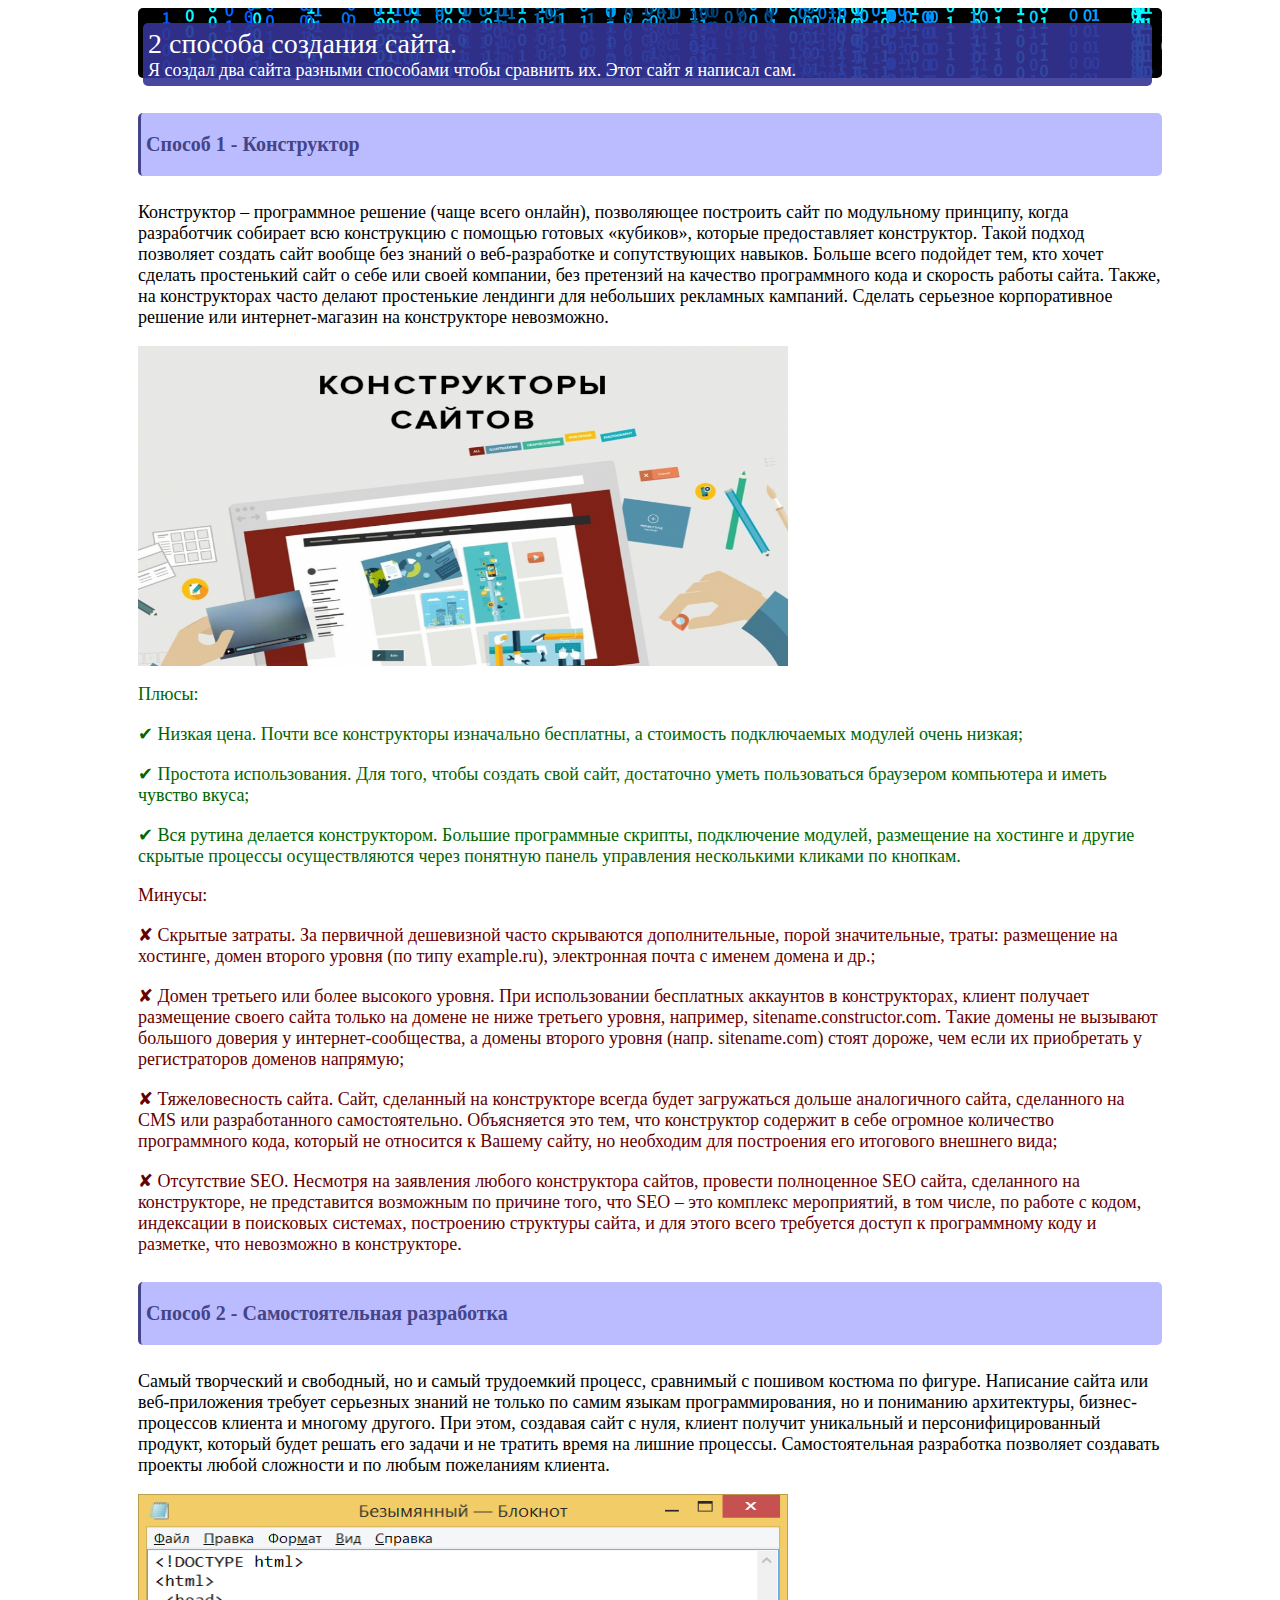
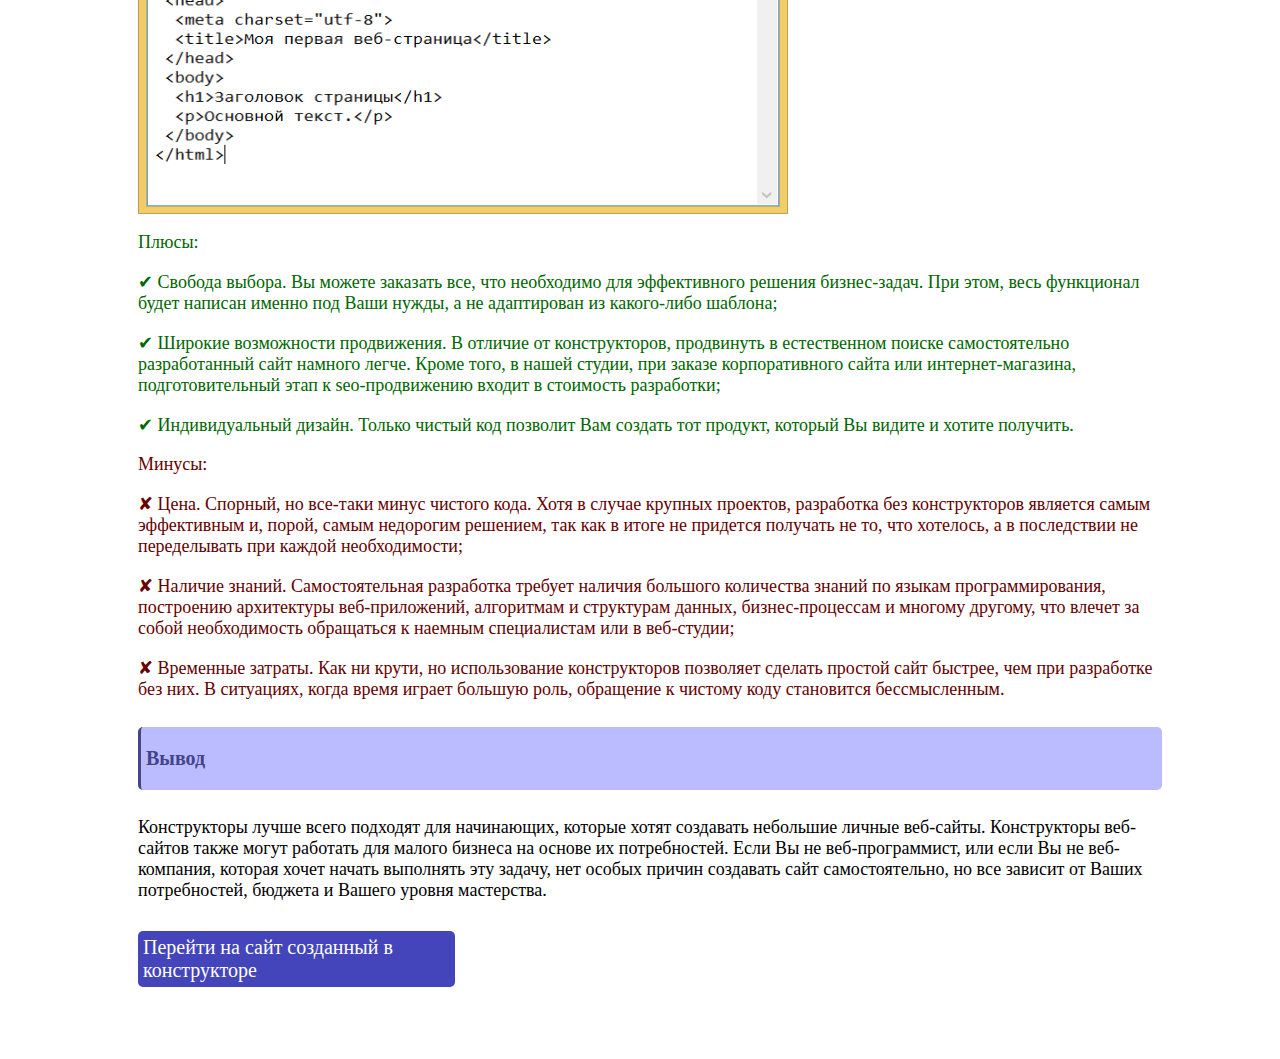
<file: index.html>
<html>
	<head>
		<link rel="stylesheet" href="project/cssr.css" type="text/css"/>
		<title>
		Сайт про сайты
		</title>
		<meta charset="utf-8">
	</head>
	<body>
		<!--img id='a' src='image.jpg' /-->
		<div id='a' align='left'></div>
		<div id='c' align='left'>2 способа создания сайта.<p id='as'>Я создал два сайта разными способами чтобы сравнить их. Этот сайт я написал сам.</p></div>
		
		<div id='b'>
			
			
			<h4>Способ 1 - Конструктор</h4>
			



<p>Конструктор – программное решение (чаще всего онлайн), позволяющее построить сайт по модульному принципу, когда разработчик собирает всю конструкцию с помощью готовых «кубиков», которые предоставляет конструктор. Такой подход позволяет создать сайт вообще без знаний о веб-разработке и сопутствующих навыков. Больше всего подойдет тем, кто хочет сделать простенький сайт о себе или своей компании, без претензий на качество программного кода и скорость работы сайта. Также, на конструкторах часто делают простенькие лендинги для небольших рекламных кампаний. Сделать серьезное корпоративное решение или интернет-магазин на конструкторе невозможно.
</p>
<div id='f'>
	<img src='project/cover.png'/>
<div id='d'>			
<p>Плюсы:
</p>
<p>✔ Низкая цена. Почти все конструкторы изначально бесплатны, а стоимость подключаемых модулей очень низкая;
</p>
<p>✔ Простота использования. Для того, чтобы создать свой сайт, достаточно уметь пользоваться браузером компьютера и иметь чувство вкуса;
</p>
<p>✔ Вся рутина делается конструктором. Большие программные скрипты, подключение модулей, размещение на хостинге и другие скрытые процессы осуществляются через понятную панель управления несколькими кликами по кнопкам.
</p>
</div>
<div id='e'>
<p>Минусы:
</p>
<p>✘ Скрытые затраты. За первичной дешевизной часто скрываются дополнительные, порой значительные, траты: размещение на хостинге, домен второго уровня (по типу example.ru), электронная почта с именем домена и др.;
</p>
<p>✘ Домен третьего или более высокого уровня. При использовании бесплатных аккаунтов в конструкторах, клиент получает размещение своего сайта только на домене не ниже третьего уровня, например, sitename.constructor.com. Такие домены не вызывают большого доверия у интернет-сообщества, а домены второго уровня (напр. sitename.com) стоят дороже, чем если их приобретать у регистраторов доменов напрямую;
</p>
<p>✘ Тяжеловесность сайта. Сайт, сделанный на конструкторе всегда будет загружаться дольше аналогичного сайта, сделанного на CMS или разработанного самостоятельно. Объясняется это тем, что конструктор содержит в себе огромное количество программного кода, который не относится к Вашему сайту, но необходим для построения его итогового внешнего вида;
</p>
<p>✘ Отсутствие SEO. Несмотря на заявления любого конструктора сайтов, провести полноценное SEO сайта, сделанного на конструкторе, не представится возможным по причине того, что SEO – это комплекс мероприятий, в том числе, по работе с кодом, индексации в поисковых системах, построению структуры сайта, и для этого всего требуется доступ к программному коду и разметке, что невозможно в конструкторе.
</p>
</div>
</div>
			<h4>Способ 2 - Самостоятельная разработка</h4>
			
<p>Самый творческий и свободный, но и самый трудоемкий процесс, сравнимый с пошивом костюма по фигуре. Написание сайта или веб-приложения требует серьезных знаний не только по самим языкам программирования, но и пониманию архитектуры, бизнес-процессов клиента и многому другого. При этом, создавая сайт с нуля, клиент получит уникальный и персонифицированный продукт, который будет решать его задачи и не тратить время на лишние процессы. Самостоятельная разработка позволяет создавать проекты любой сложности и по любым пожеланиям клиента.
</p>
			<img src='project/notepad.png'/>
<div id='d'>
<p>Плюсы:
</p>
<p>✔ Свобода выбора. Вы можете заказать все, что необходимо для эффективного решения бизнес-задач. При этом, весь функционал будет написан именно под Ваши нужды, а не адаптирован из какого-либо шаблона;
</p>
<p>✔ Широкие возможности продвижения. В отличие от конструкторов, продвинуть в естественном поиске самостоятельно разработанный сайт намного легче. Кроме того, в нашей студии, при заказе корпоративного сайта или интернет-магазина, подготовительный этап к seo-продвижению входит в стоимость разработки;
</p>
<p>✔ Индивидуальный дизайн. Только чистый код позволит Вам создать тот продукт, который Вы видите и хотите получить.
</p>
</div>
<div id='e'>
<p>Минусы:
</p>
<p>✘ Цена. Спорный, но все-таки минус чистого кода. Хотя в случае крупных проектов, разработка без конструкторов является самым эффективным и, порой, самым недорогим решением, так как в итоге не придется получать не то, что хотелось, а в последствии не переделывать при каждой необходимости;
</p>
<p>✘ Наличие знаний. Самостоятельная разработка требует наличия большого количества знаний по языкам программирования, построению архитектуры веб-приложений, алгоритмам и структурам данных, бизнес-процессам и многому другому, что влечет за собой необходимость обращаться к наемным специалистам или в веб-студии;
</p>
<p>✘ Временные затраты. Как ни крути, но использование конструкторов позволяет сделать простой сайт быстрее, чем при разработке без них. В ситуациях, когда время играет большую роль, обращение к чистому коду становится бессмысленным.
</p>
</div>
			<h4>Вывод</h4>
<p>Конструкторы лучше всего подходят для начинающих, которые хотят создавать небольшие личные веб-сайты. Конструкторы веб-сайтов также могут работать для малого бизнеса на основе их потребностей.
Если Вы не веб-программист, или если Вы не веб-компания, которая хочет начать выполнять эту задачу, нет особых причин создавать сайт самостоятельно, но все зависит от Ваших потребностей, бюджета и Вашего уровня мастерства.</p>
			<div id='h' align='left'><a href='http://mycoolschool1213.tilda.ws/page282'>Перейти на сайт созданный в конструкторе</a></div>
					</div>
		
	</body>
</html>
</file>
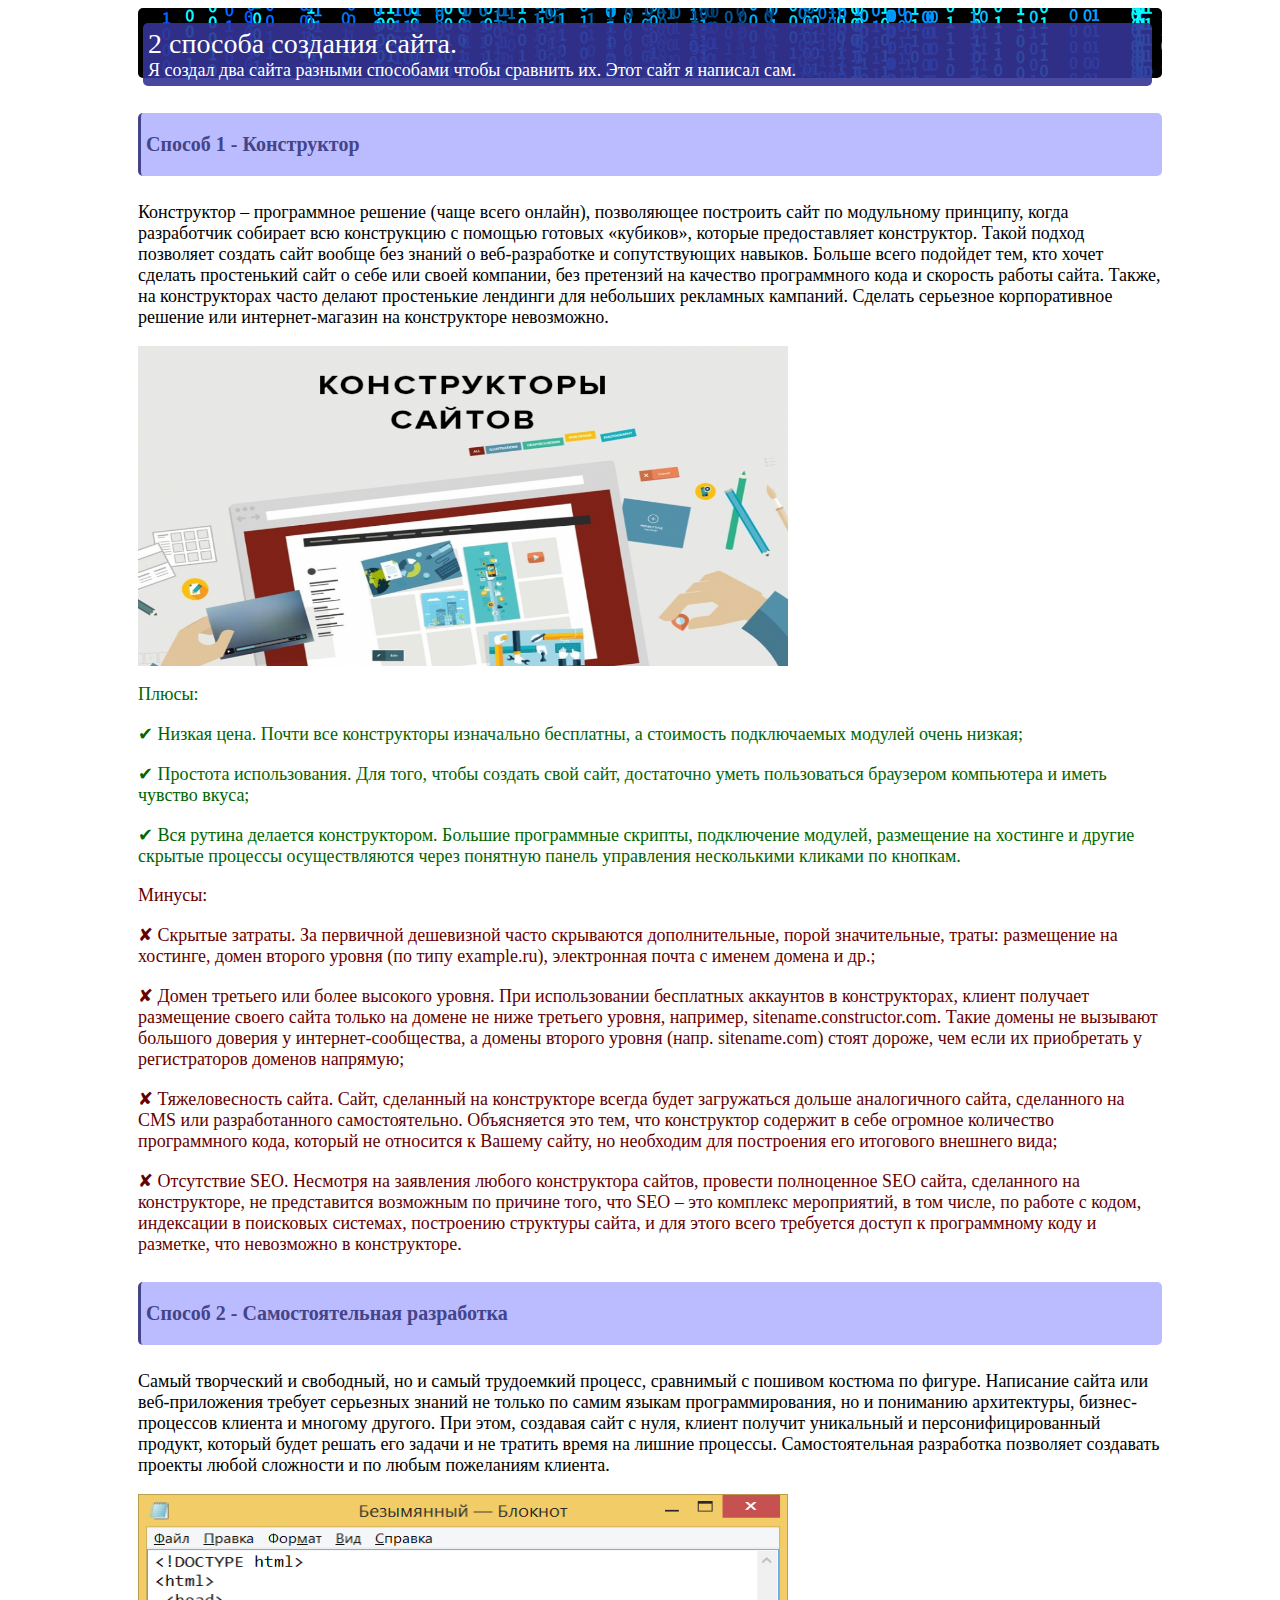
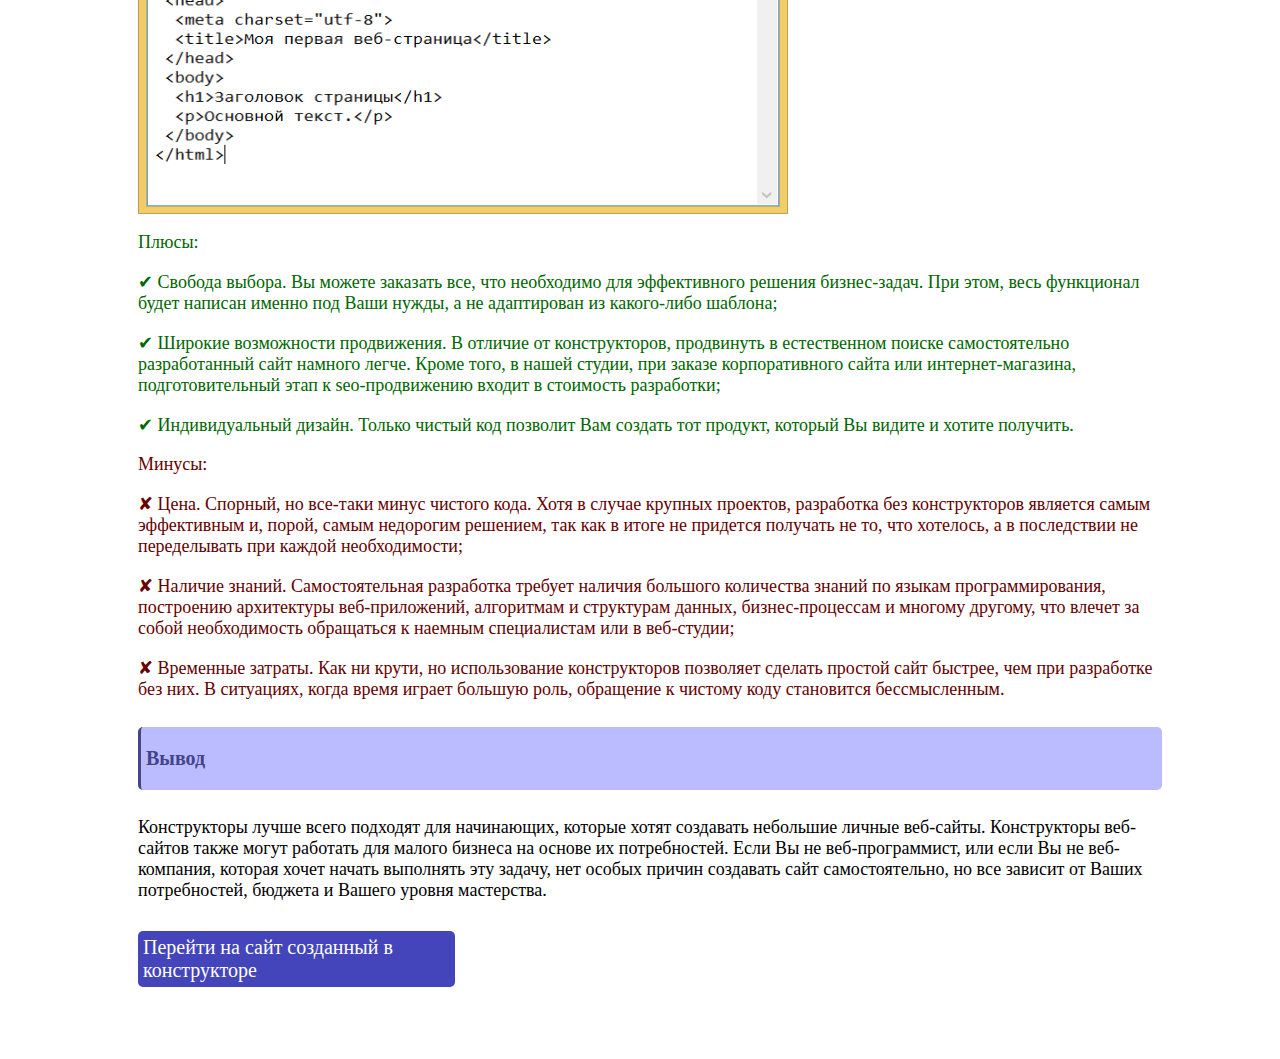
<file: project/index.html>
<html>
	<head>
		<link rel="stylesheet" href="cssr.css" type="text/css"/>
		<title>
		Сайт про сайты
		</title>
		<meta charset="utf-8">
	</head>
	<body>
		<!--img id='a' src='image.jpg' /-->
		<div id='a' align='left'></div>
		<div id='c' align='left'>2 способа создания сайта.<p id='as'>Я создал два сайта разными способами чтобы сравнить их. Этот сайт я написал сам.</p></div>
		
		<div id='b'>
			
			
			<h4>Способ 1 - Конструктор</h4>
			



<p>Конструктор – программное решение (чаще всего онлайн), позволяющее построить сайт по модульному принципу, когда разработчик собирает всю конструкцию с помощью готовых «кубиков», которые предоставляет конструктор. Такой подход позволяет создать сайт вообще без знаний о веб-разработке и сопутствующих навыков. Больше всего подойдет тем, кто хочет сделать простенький сайт о себе или своей компании, без претензий на качество программного кода и скорость работы сайта. Также, на конструкторах часто делают простенькие лендинги для небольших рекламных кампаний. Сделать серьезное корпоративное решение или интернет-магазин на конструкторе невозможно.
</p>
<div id='f'>
	<img src='cover.png'/>
<div id='d'>			
<p>Плюсы:
</p>
<p>✔ Низкая цена. Почти все конструкторы изначально бесплатны, а стоимость подключаемых модулей очень низкая;
</p>
<p>✔ Простота использования. Для того, чтобы создать свой сайт, достаточно уметь пользоваться браузером компьютера и иметь чувство вкуса;
</p>
<p>✔ Вся рутина делается конструктором. Большие программные скрипты, подключение модулей, размещение на хостинге и другие скрытые процессы осуществляются через понятную панель управления несколькими кликами по кнопкам.
</p>
</div>
<div id='e'>
<p>Минусы:
</p>
<p>✘ Скрытые затраты. За первичной дешевизной часто скрываются дополнительные, порой значительные, траты: размещение на хостинге, домен второго уровня (по типу example.ru), электронная почта с именем домена и др.;
</p>
<p>✘ Домен третьего или более высокого уровня. При использовании бесплатных аккаунтов в конструкторах, клиент получает размещение своего сайта только на домене не ниже третьего уровня, например, sitename.constructor.com. Такие домены не вызывают большого доверия у интернет-сообщества, а домены второго уровня (напр. sitename.com) стоят дороже, чем если их приобретать у регистраторов доменов напрямую;
</p>
<p>✘ Тяжеловесность сайта. Сайт, сделанный на конструкторе всегда будет загружаться дольше аналогичного сайта, сделанного на CMS или разработанного самостоятельно. Объясняется это тем, что конструктор содержит в себе огромное количество программного кода, который не относится к Вашему сайту, но необходим для построения его итогового внешнего вида;
</p>
<p>✘ Отсутствие SEO. Несмотря на заявления любого конструктора сайтов, провести полноценное SEO сайта, сделанного на конструкторе, не представится возможным по причине того, что SEO – это комплекс мероприятий, в том числе, по работе с кодом, индексации в поисковых системах, построению структуры сайта, и для этого всего требуется доступ к программному коду и разметке, что невозможно в конструкторе.
</p>
</div>
</div>
			<h4>Способ 2 - Самостоятельная разработка</h4>
			
<p>Самый творческий и свободный, но и самый трудоемкий процесс, сравнимый с пошивом костюма по фигуре. Написание сайта или веб-приложения требует серьезных знаний не только по самим языкам программирования, но и пониманию архитектуры, бизнес-процессов клиента и многому другого. При этом, создавая сайт с нуля, клиент получит уникальный и персонифицированный продукт, который будет решать его задачи и не тратить время на лишние процессы. Самостоятельная разработка позволяет создавать проекты любой сложности и по любым пожеланиям клиента.
</p>
			<img src='notepad.png'/>
<div id='d'>
<p>Плюсы:
</p>
<p>✔ Свобода выбора. Вы можете заказать все, что необходимо для эффективного решения бизнес-задач. При этом, весь функционал будет написан именно под Ваши нужды, а не адаптирован из какого-либо шаблона;
</p>
<p>✔ Широкие возможности продвижения. В отличие от конструкторов, продвинуть в естественном поиске самостоятельно разработанный сайт намного легче. Кроме того, в нашей студии, при заказе корпоративного сайта или интернет-магазина, подготовительный этап к seo-продвижению входит в стоимость разработки;
</p>
<p>✔ Индивидуальный дизайн. Только чистый код позволит Вам создать тот продукт, который Вы видите и хотите получить.
</p>
</div>
<div id='e'>
<p>Минусы:
</p>
<p>✘ Цена. Спорный, но все-таки минус чистого кода. Хотя в случае крупных проектов, разработка без конструкторов является самым эффективным и, порой, самым недорогим решением, так как в итоге не придется получать не то, что хотелось, а в последствии не переделывать при каждой необходимости;
</p>
<p>✘ Наличие знаний. Самостоятельная разработка требует наличия большого количества знаний по языкам программирования, построению архитектуры веб-приложений, алгоритмам и структурам данных, бизнес-процессам и многому другому, что влечет за собой необходимость обращаться к наемным специалистам или в веб-студии;
</p>
<p>✘ Временные затраты. Как ни крути, но использование конструкторов позволяет сделать простой сайт быстрее, чем при разработке без них. В ситуациях, когда время играет большую роль, обращение к чистому коду становится бессмысленным.

</p>
</div>
<h4>Вывод</h4>
<p>Конструкторы лучше всего подходят для начинающих, которые хотят создавать небольшие личные веб-сайты. Конструкторы веб-сайтов также могут работать для малого бизнеса на основе их потребностей.
Если Вы не веб-программист, или если Вы не веб-компания, которая хочет начать выполнять эту задачу, нет особых причин создавать сайт самостоятельно, но все зависит от Ваших потребностей, бюджета и Вашего уровня мастерства.</p>
			<div id='h' align='left'><a href='http://mycoolschool1213.tilda.ws/page282'>Перейти на сайт созданный в конструкторе</a></div>
					</div>
		
	</body>
</html>
</file>
<file: project/cssr.css>
body{
	background:#ffffff;	
	width:80%;
	margin-left:10%;
	margin-right:10%;
	font-size:18px;
}

#c{
	
	background-color:rgba(52,52,150,0.9);
	color:#fff;
	font-size:28px;
	z-index:1;
	border-radius:5px;
	margin-left:15px;
	padding:5px;
	margin-top:-55px;
	
}

h4{
	font-size:20px;
	color:#444488;
	padding-top:20px;
	padding-bottom:20px;
	padding-left:5px;
	border-left:3px solid #444488;
	border-radius:5px;
	background-color:#bbf;
}

#b{
	color:#000000;
	width:100%;
	z-index:0;
	margin-left:10px;
	padding-top:0%;

}

img{
	width:650px;
	height:320px;
}

#a{
	width:100%;
	background-color:#444488;
	height:70px;
	color:#fff;
	border-radius:5px;
	z-index:1;
	margin-top:0px;
	margin-left:10px;
	background:url(image.jpg);
}

#d{
	color:#006600;
	
}

#e{
	color:#660000;
	
}

a{
	
	color:#fff;
	
	text-decoration:none;
}

#h{
	width:30%;
	color:#fff;
	font-size:20px;
	z-index:1;
	border-radius:5px;
	padding:5px;	
	background-color:#44b;
	margin-bottom:7%;
	margin-top:3%;
	
}

#as{
	font-size:18px;	
	margin-top:0px;
	margin-bottom:0px;
}
</file>
